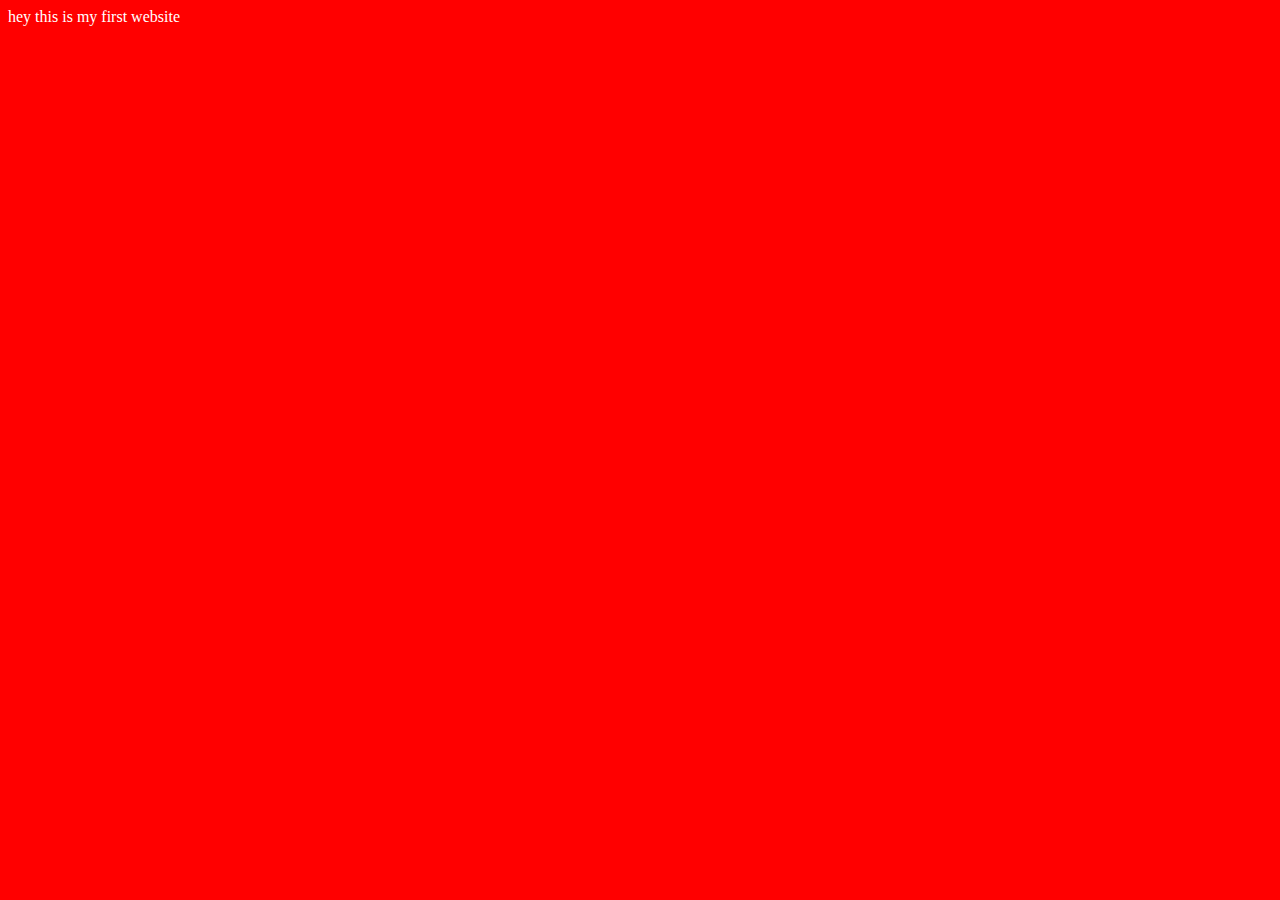
<file: Sigma web develepment course/index.html>
<!DOCTYPE html>
<html lang="en">
<head>
    <meta charset="UTF-8">
    <meta name="viewport" content="width=device-width, initial-scale=1.0">
    <title>Robin bhai ka first website</title>
    <link rel="stylesheet" href="style.css">
</head>
<body>
hey this is my first website 
    <script src="script.js"></script>
</body>

</html>
</file>
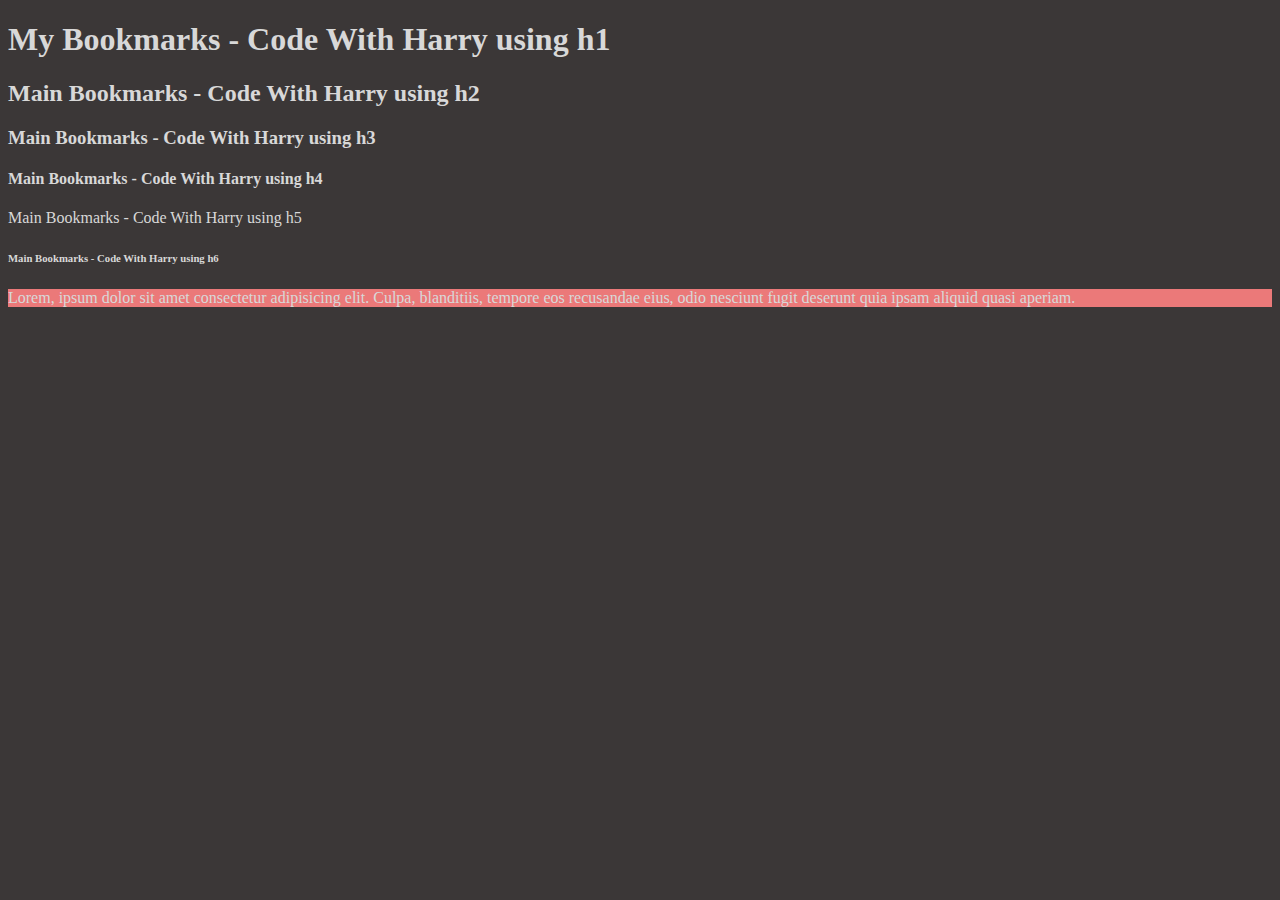
<file: Sigma web develepment course/Video4/index.html>
<!DOCTYPE html>
<html lang="en">
<head>
    <meta charset="UTF-8">
    <meta name="viewport" content="width=device-width, initial-scale=1.0">
    <title>My Bookmarks - code with harry</title>
    <link rel="stylesheet" href="style.css">
</head>
<body>
    <h1>My Bookmarks - Code With Harry using h1</h1>
    <h2>Main Bookmarks - Code With Harry using h2</h2>
    <h3>Main Bookmarks - Code With Harry using h3</h3>
    <h4>Main Bookmarks - Code With Harry using h4</h4
    <h5>Main Bookmarks - Code With Harry using h5</h5>
    <h6>Main Bookmarks - Code With Harry using h6</h6>  

    <p style="background-color: rgb(235, 121, 121);">Lorem, ipsum dolor sit amet consectetur adipisicing elit. Culpa, blanditiis, tempore eos recusandae eius, odio nesciunt fugit deserunt quia ipsam aliquid quasi aperiam.</p>
    
</body>
</html>
</file>
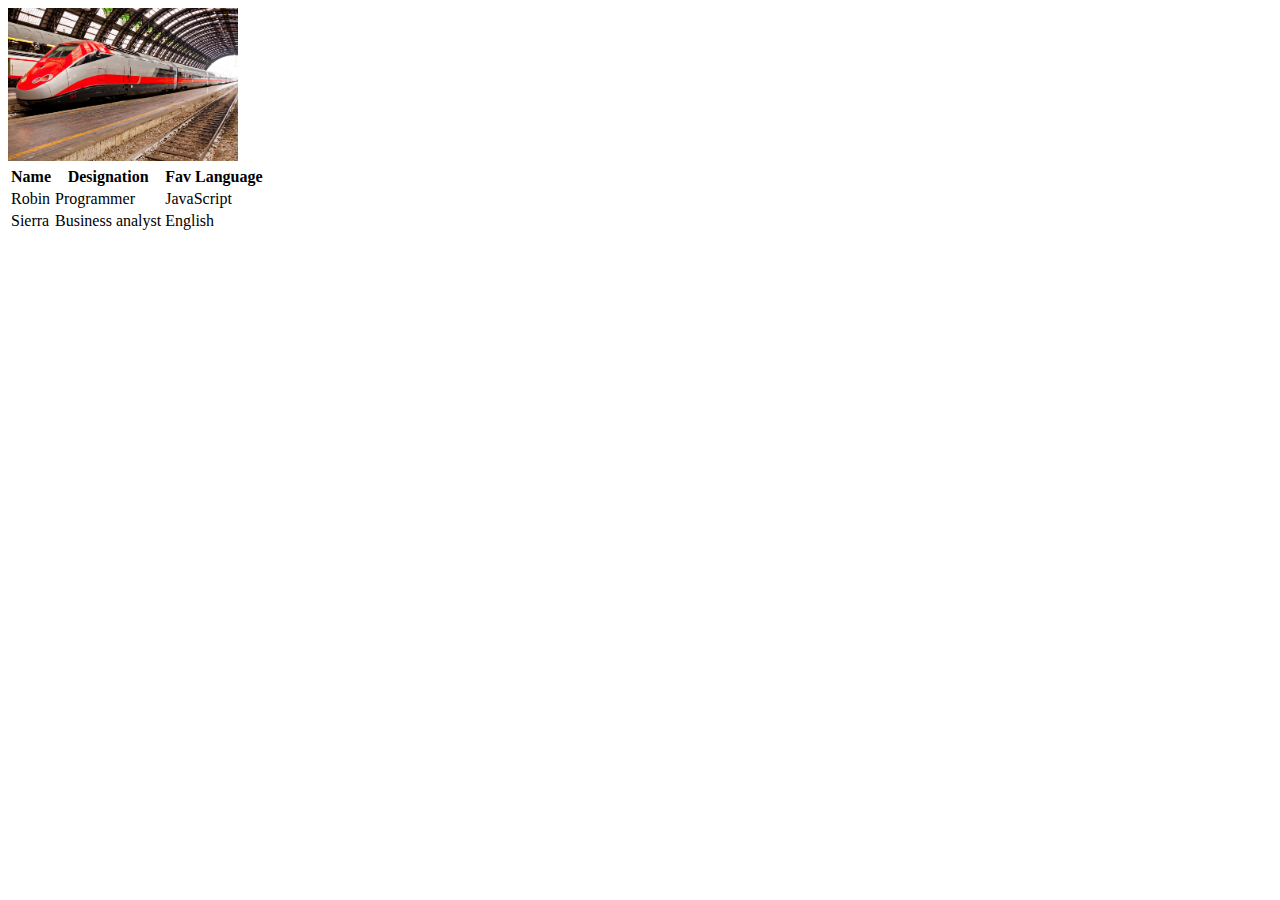
<file: Sigma web develepment course/Video5/index.html>
<!DOCTYPE html>
<html lang="en">
<head>
    <meta charset="UTF-8">
    <meta name="viewport" content="width=device-width, initial-scale=1.0">
    <title>Images</title>
</head>
<body>
    <img width="230" src="high-speed-rail-italy-3730122670.jpg" alt="train">

    <table>
        <tr>
            <th>Name</th>
            <th>Designation</th>
            <th>Fav Language</th>
        </tr>
        <tr>
            <td>Robin</td>
            <td>Programmer</td>
            <td>JavaScript</td>
        </tr>
        <tr>
            <td>Sierra</td>
            <td>Business analyst</td>
            <td>English</td>
        </tr>
    </table>
</body>
</html>
</file>
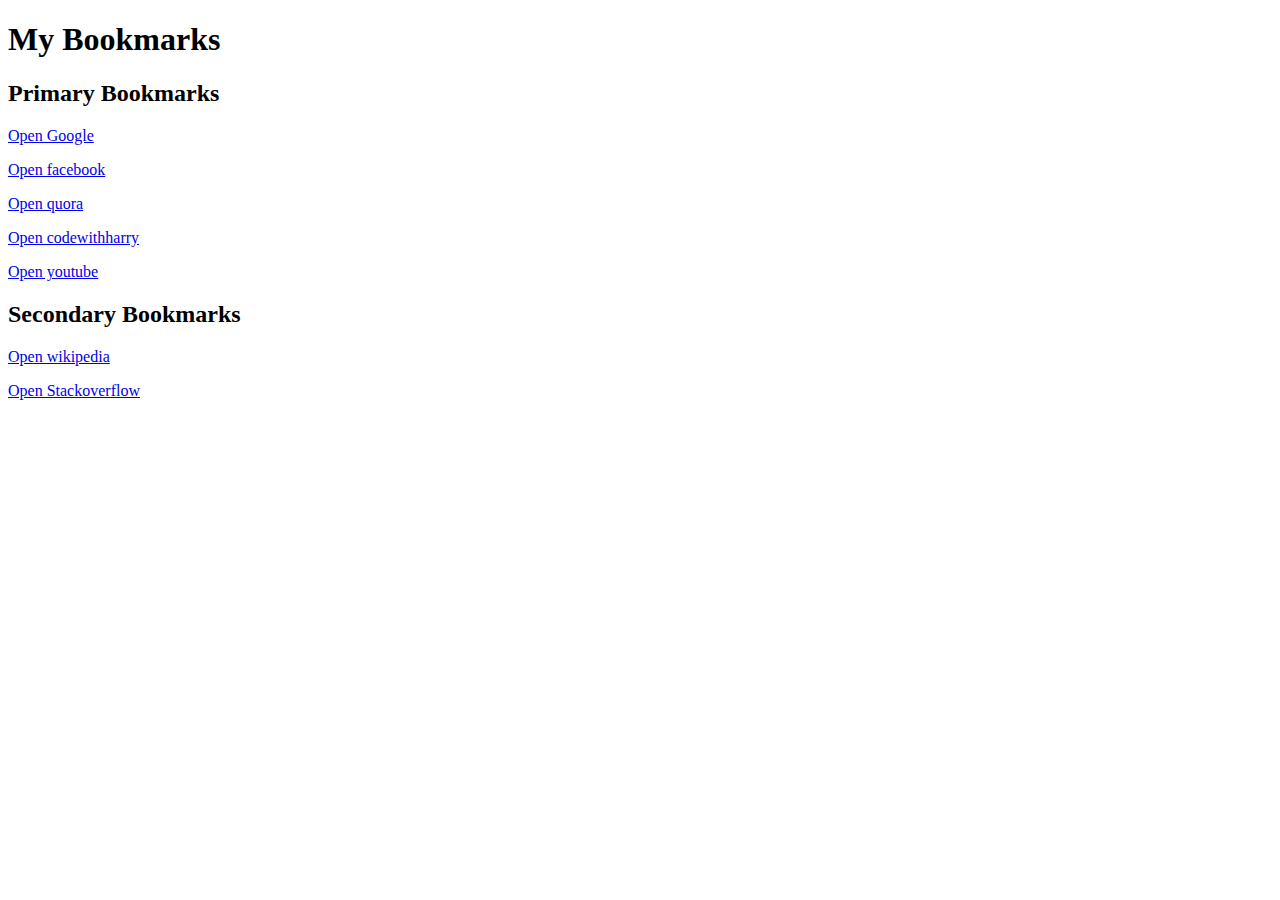
<file: Sigma web develepment course/Video4/Bookmark manager.html>
<!DOCTYPE html>
<html lang="en">
<head>
    <meta charset="UTF-8">
    <meta name="viewport" content="width=device-width, initial-scale=1.0">
    <title>Bookmark manager - code with harry</title>
</head>
<body>
    <h1>My Bookmarks</h1>
    <h2>Primary Bookmarks</h2>
    <p><a target="_blank" href="https://www.google.com">Open Google</a></p>
    <p><a target="_blank" href="https://www.facebook.com">Open facebook</a></p>
    <p><a target="_blank" href="https://www.quora.com">Open quora</a></p>
    <p><a target="_blank" href="https://www.codewithharry.com">Open codewithharry</a></p>
    <p><a target="_blank" href="https://www.youtube.com">Open youtube</a></p>

    <p><h2>Secondary Bookmarks</h2></p>
    <p><a target="_blank" href="https://www.wikipedia.com">Open wikipedia</a></p>
    <p><a target="_blank" href="https://www.stackoverflow.com">Open Stackoverflow</a></p>
</body>
</html>
</file>
<file: Sigma web develepment course/style.css>
body{
    background-color: red;
    color: white;
}
</file>
<file: Sigma web develepment course/Video4/style.css>
body{
    background-color: rgb(59, 55, 55);
    color: rgb(216, 216, 216);
}
</file>
